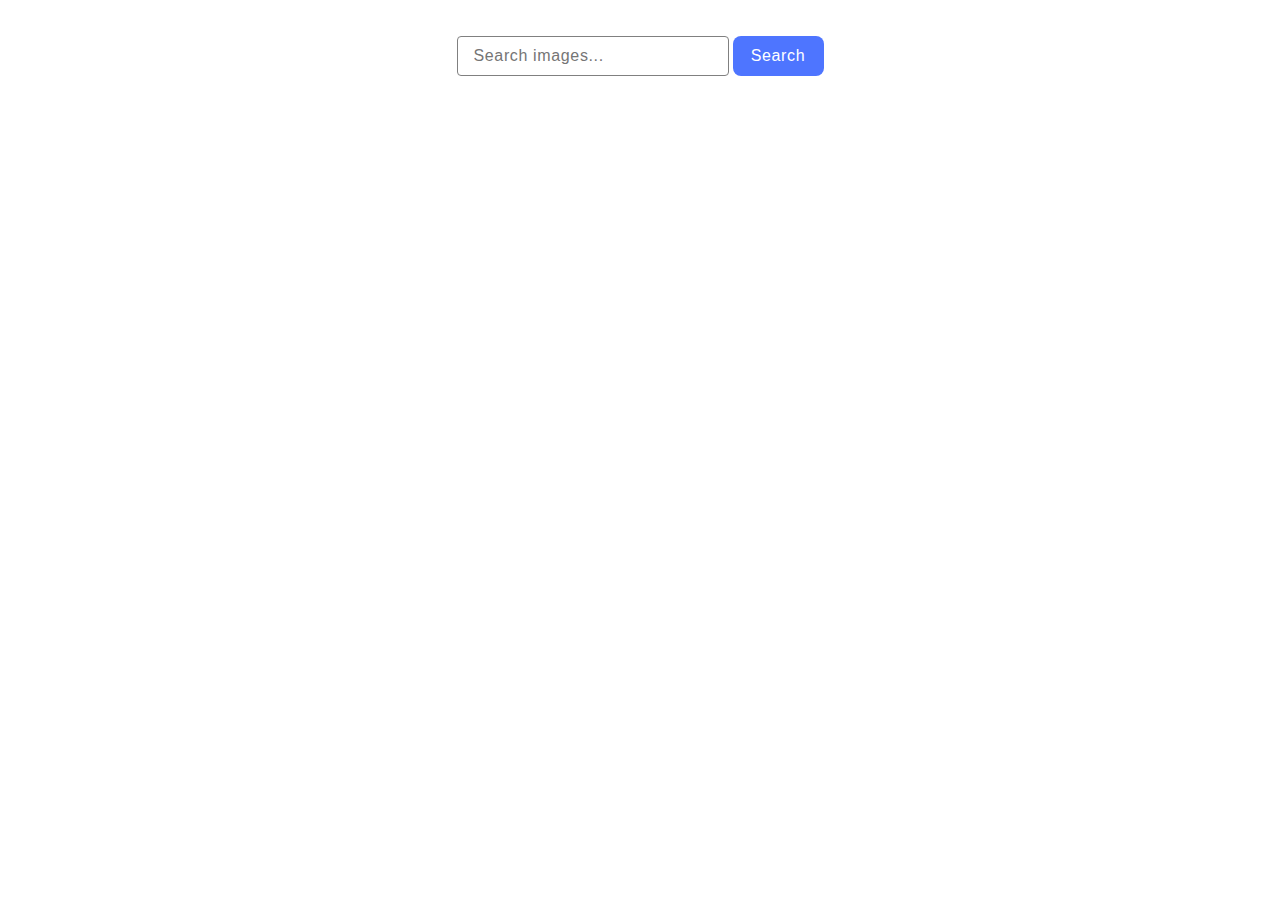
<file: src/index.html>
<!DOCTYPE html>
<html lang="en">

<head>
  <meta charset="UTF-8" />
  <meta name="viewport" content="width=device-width, initial-scale=1.0" />
  <title>Image Search</title>
  <link href="https://fonts.googleapis.com/css2?family=Montserrat:wght@400;500;600&display=swap" rel="stylesheet" />
  <link rel="stylesheet" href="./css/styles.css" />
</head>

<body>
  <div class="container">
    <form class="search-form">
      <input type="text" id="image-input" name="query" placeholder="Search images..." />
      <button type="submit" id="search-button">Search</button>
    </form>
  </div>

  <ul class="gallery"></ul>
  <script type="module" src="./main.js"></script>
</body>

</html>
</file>
<file: src/css/styles.css>
* {
  box-sizing: border-box;
}

body {
  height: 100%;
  margin: 0;
  display: flex;
  justify-content: center;
  align-items: center;
  flex-direction: column;
}

.container {
  display: flex;
  gap: 8px;
  margin-top: 36px;
  margin-bottom: 32px;
}

input {
  width: 272px;
  height: 40px;
  border: 1px solid #808080;
  border-radius: 4px;
  outline: transparent;
  padding: 8px 16px;
  font-family: Arial, sans-serif;
  font-weight: 500;
  font-size: 16px;
  line-height: 150%;
  letter-spacing: 0.04em;
  color: #333;
}

button {
  font-family: Arial, sans-serif;
  font-weight: 500;
  font-size: 16px;
  line-height: 150%;
  letter-spacing: 0.04em;
  color: #fff;
  align-items: center;
  align-content: center;
  border-radius: 8px;
  width: 91px;
  height: 40px;
  background: #4e75ff;
  border: none;
  cursor: pointer;
}

button:hover {
  background: #6c8cff;
}

.loader {
  width: 50px;
  height: 50px;
  border: 5px solid #ccc;
  border-top: 5px solid #FF3D00;
  border-radius: 50%;
  animation: spin 1s linear infinite;
}

@keyframes spin {
  0% {
    transform: rotate(0deg);
  }

  100% {
    transform: rotate(360deg);
  }
}

.gallery {
  display: flex;
  flex-wrap: wrap;
  max-width: 1440px;
  gap: 24px;
  list-style: none;
  padding: 0;
  margin: 0;
  justify-content: center;
}

.gallery-item {
  width: 360px;
  height: auto;
  border: 1px solid #ddd;
  overflow: hidden;
  box-shadow: 0 4px 8px rgba(0, 0, 0, 0.1);
  display: flex;
  flex-direction: column;
}

.gallery-link {
  display: block;
  width: 100%;
  height: 100%;
}

.gallery-image {
  width: 100%;
  height: 100%;
  object-fit: cover;
}

.image-info {
  padding: 5px;
  background-color: #fff;
  font-size: 14px;
  list-style: none;
  margin: 0;
  display: flex;
  gap: 30px;
  align-items: center;
  justify-content: center;
  min-height: 48px;
  width: 100%;
}

.text {
  margin: 0;
  font-family: var(--font-family);
  font-weight: 600;
  font-size: 12px;
  line-height: 133%;
  letter-spacing: 0.04em;
  color: #2e2f42;
}

.text-value {
  margin: 0;
  font-size: 12px;
  color: #2e2f42;
}
</file>
